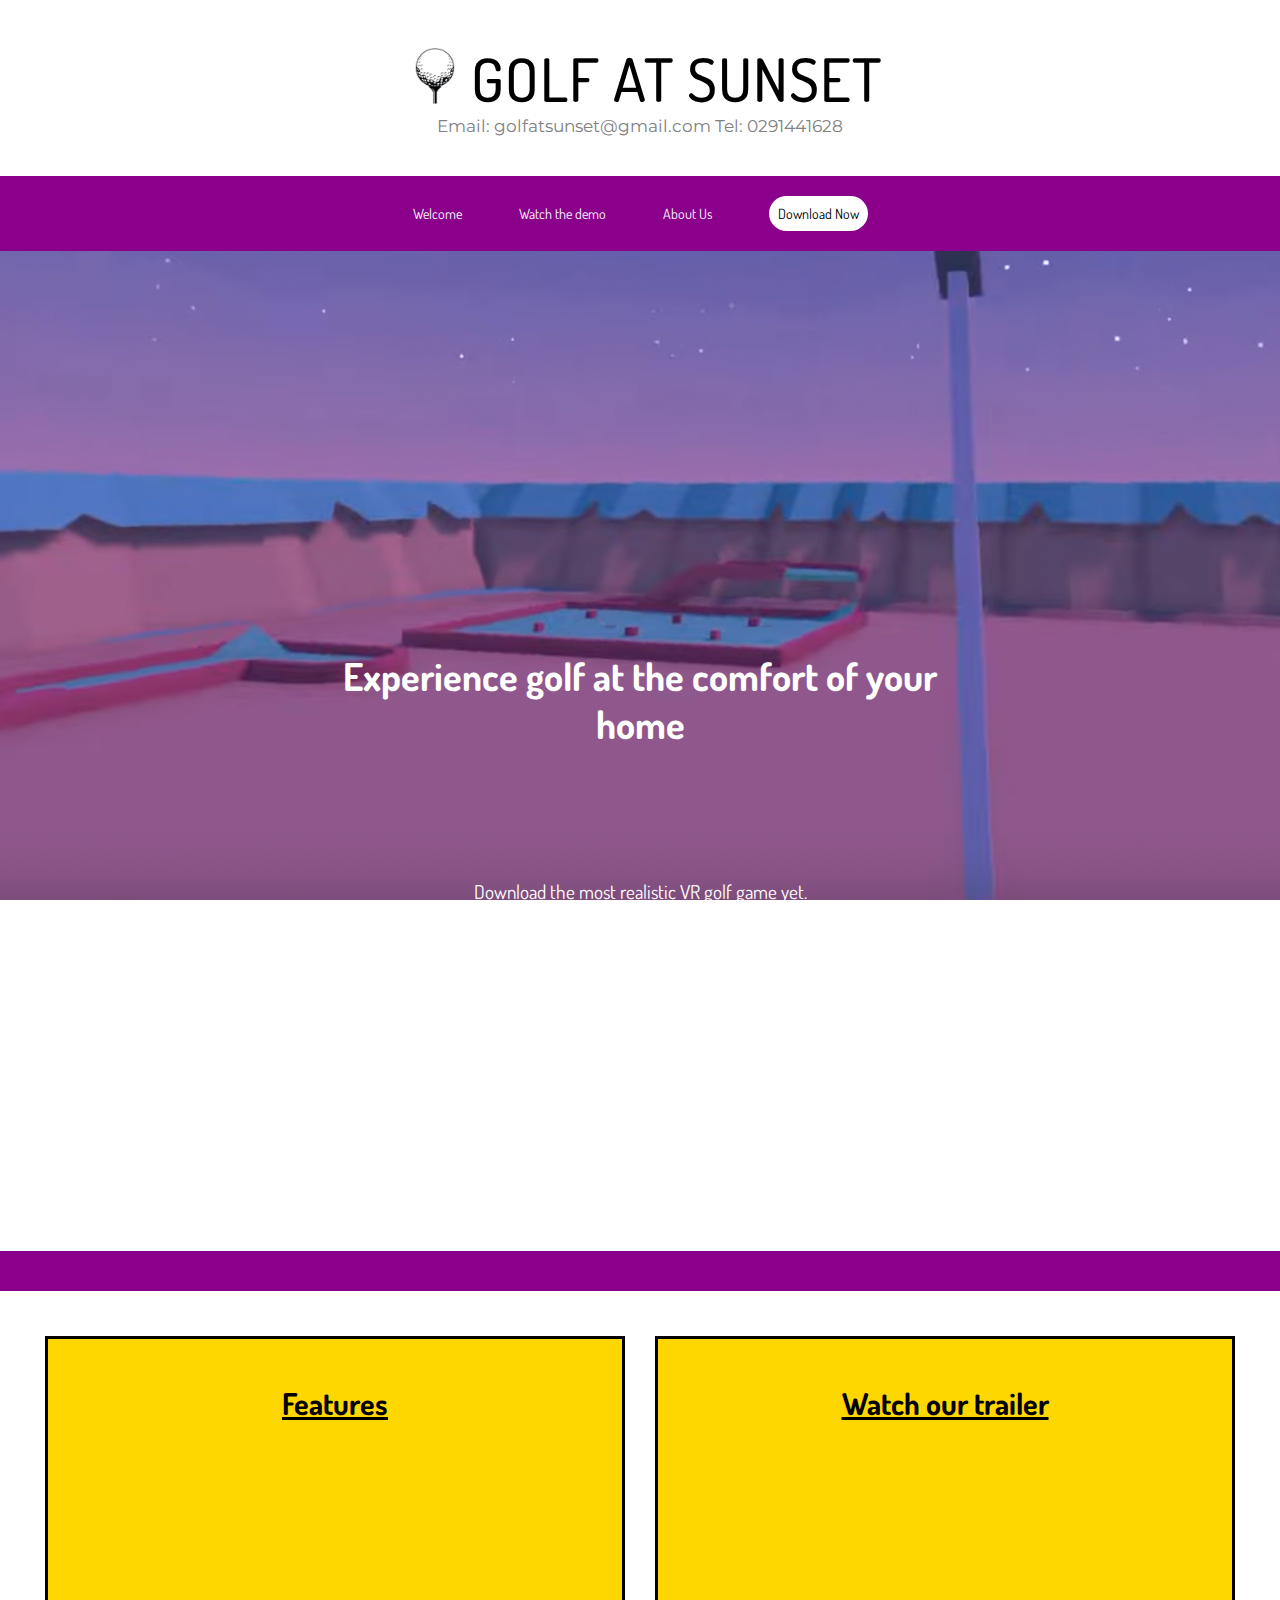
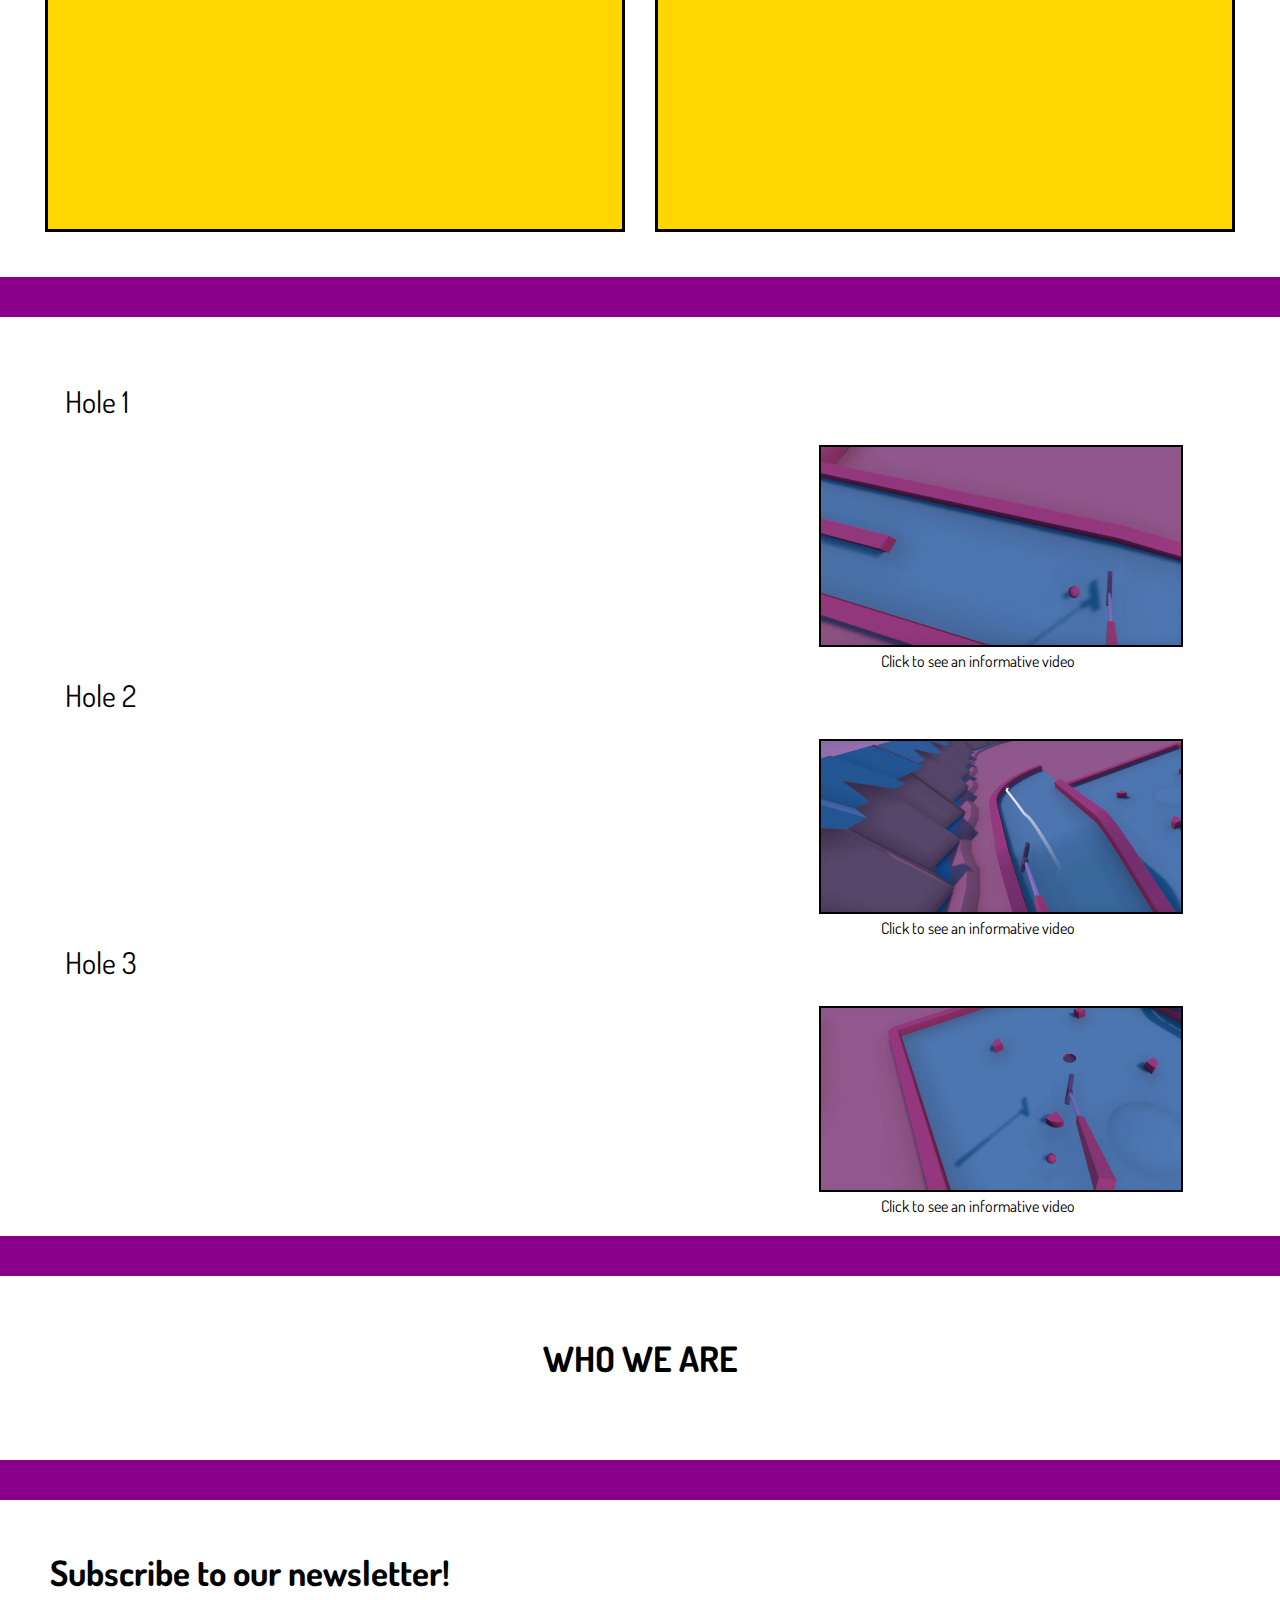
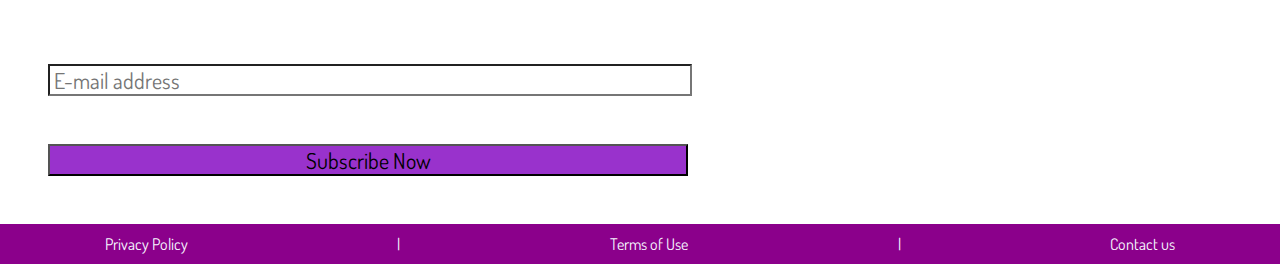
<file: index.html>
<!DOCTYPE html>
<html lang="en">
  <head>
    <meta charset="UTF-8" />
    <meta http-equiv="X-UA-Compatible" content="IE=edge" />
    <meta
      name="viewport"
      content="width=
    , initial-scale=1.0"
    />
    <link rel="stylesheet" href="main.css" />
    <title>Happy Adventures</title>
  </head>
  <body>
    <div class="banner">
      <a class="logo" href="index.html"
        ><img src="golflogo.jpg" alt="happyadventureslogo"
      /></a>
      <h1>GOLF AT SUNSET</h1>
    </div>
    <div class="contacts">
      <p>Email: golfatsunset@gmail.com Tel: 0291441628</p>
    </div>
    <nav>
      <ul>
        <li><a class="link" href="index.html">Welcome</a></li>
        <li>
          <a class="link" href="index.html#populardeals">Watch the demo</a>
        </li>
        <li><a class="link" href="index.html#aboutus">About Us</a></li>
        <li><a href="#subscribe" class="square">Download Now</a></li>
      </ul>
    </nav>
    <div class="parallax"></div>
    <!-- <img src="Niagra.jpg" alt="waterfall" /> -->

    <h2 class="text">Experience golf at the comfort of your home</h2>
    <p class="text2">Download the most realistic VR golf game yet.</p>

    <a id="news">
      <div class="seperator"></div>
      <div class="parent">
        <div class="news">
          <h3>Features</h3>
          <p class="border"></p>
        </div>
        <div class="news">
          <h4>Watch our trailer</h4>
          <p class="border"></p>
        </div>
      </div>
    </a>

    <a id="populardeals">
      <div class="sep"></div>
      <div class="products">
        <div class="p1">
          <p class="heading">Hole 1</p>
          <p class="para"></p>
          <a href="https://www.youtube.com/watch?v=5kmDpObtNPo" target="_blank"
            ><img src="11.png" alt="cntower toronto" class="cntower"
          /></a>
          <p class="hovertext">Click to see an informative video</p>
        </div>
        <div class="p2">
          <p class="heading">Hole 2</p>
          <p class="para"></p>
          <a href="https://www.youtube.com/watch?v=5QhKCIt8QCw" target="_blank"
            ><img src="22.png" alt="Sydney" class="cntower"
          /></a>
          <p class="hovertext">Click to see an informative video</p>
        </div>
        <div class="p3">
          <p class="heading">Hole 3</p>
          <p class="para"></p>
          <a href="https://www.youtube.com/watch?v=ThfY5-aY2PM" target="_blank"
            ><img src="33.png" alt="statueofliberty" class="statue"
          /></a>
          <p class="hovertext">Click to see an informative video</p>
        </div>
      </div>
    </a>
    <a id="aboutus">
      <div class="seperator"></div>
      <h5>WHO WE ARE</h5>
      <p class="about"></p>
    </a>
    <div class="seperator"></div>
    <a id="subscribe">
      <div class="sub">
        <h6>Subscribe to our newsletter!</h6>
        <p class="subscribetext"></p>
        <input type="text" placeholder=" E-mail address" name="mail" required />
        <input class="submit" value="Subscribe Now" type="submit" />
      </div>
    </a>
    <ul class="footer">
      <li>
        <a class="link" href="footer.html#privacy">Privacy Policy</a>
      </li>
      <li>|</li>
      <li>
        <a class="link" href="footer.html#terms">Terms of Use</a>
      </li>
      <li>|</li>
      <li>
        <a class="link" href="footer.html#contactus">Contact us</a>
      </li>
    </ul>
  </body>
</html>
</file>
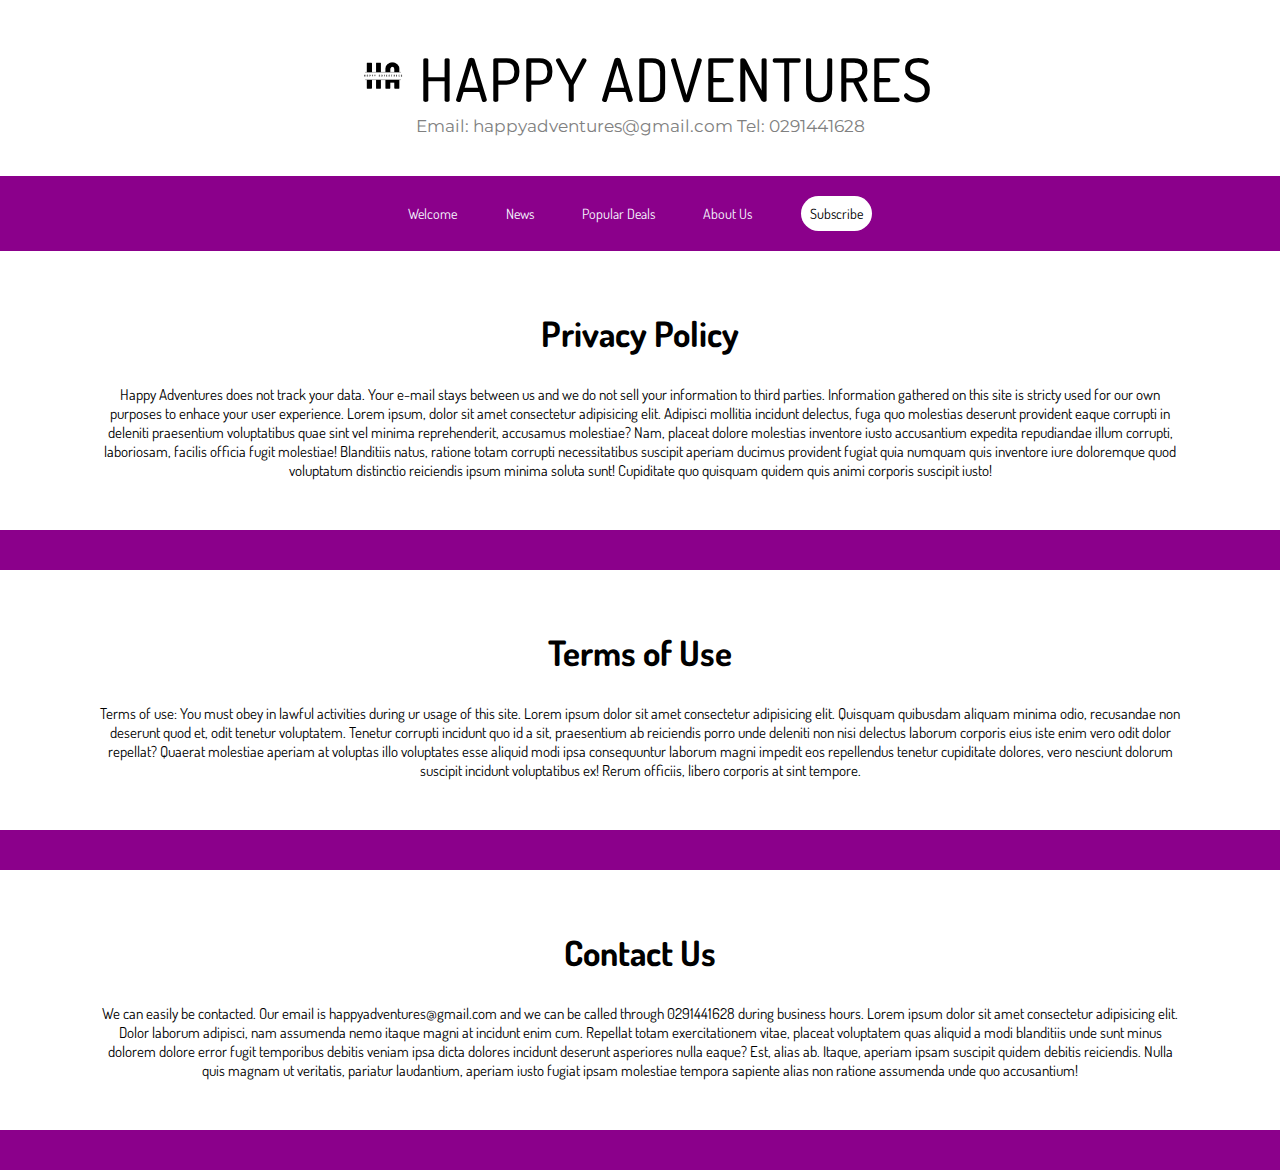
<file: footer.html>
<!DOCTYPE html>
<html lang="en">
  <head>
    <meta charset="UTF-8" />
    <meta http-equiv="X-UA-Compatible" content="IE=edge" />
    <meta
      name="viewport"
      content="width=
    , initial-scale=1.0"
    />
    <link rel="stylesheet" href="main.css" />
    <title>Happy Adventures</title>
  </head>
  <body>
    <div class="banner">
      <a class="logo" href="index.html"
        ><img src="HA.png" alt="happyadventureslogo"
      /></a>
      <h1>HAPPY ADVENTURES</h1>
    </div>
    <div class="contacts">
      <p>Email: happyadventures@gmail.com Tel: 0291441628</p>
    </div>
    <nav>
      <ul>
        <li><a class="link" href="index.html">Welcome</a></li>
        <li><a class="link" href="index.html#news">News</a></li>
        <li>
          <a class="link" href="index.html#populardeals">Popular Deals</a>
        </li>
        <li><a class="link" href="index.html#aboutus">About Us</a></li>
        <li><a href="#subscribe" class="square">Subscribe</a></li>
      </ul>
    </nav>
    <a id="privacy">
      <h5>Privacy Policy</h5>
      <p class="about">
        Happy Adventures does not track your data. Your e-mail stays between us
        and we do not sell your information to third parties. Information
        gathered on this site is stricty used for our own purposes to enhace
        your user experience. Lorem ipsum, dolor sit amet consectetur
        adipisicing elit. Adipisci mollitia incidunt delectus, fuga quo
        molestias deserunt provident eaque corrupti in deleniti praesentium
        voluptatibus quae sint vel minima reprehenderit, accusamus molestiae?
        Nam, placeat dolore molestias inventore iusto accusantium expedita
        repudiandae illum corrupti, laboriosam, facilis officia fugit molestiae!
        Blanditiis natus, ratione totam corrupti necessitatibus suscipit aperiam
        ducimus provident fugiat quia numquam quis inventore iure doloremque
        quod voluptatum distinctio reiciendis ipsum minima soluta sunt!
        Cupiditate quo quisquam quidem quis animi corporis suscipit iusto!
      </p>
    </a>
    <div class="seperator"></div>
    <a id="terms">
      <h5>Terms of Use</h5>
      <p class="about">
        Terms of use: You must obey in lawful activities during ur usage of this
        site. Lorem ipsum dolor sit amet consectetur adipisicing elit. Quisquam
        quibusdam aliquam minima odio, recusandae non deserunt quod et, odit
        tenetur voluptatem. Tenetur corrupti incidunt quo id a sit, praesentium
        ab reiciendis porro unde deleniti non nisi delectus laborum corporis
        eius iste enim vero odit dolor repellat? Quaerat molestiae aperiam at
        voluptas illo voluptates esse aliquid modi ipsa consequuntur laborum
        magni impedit eos repellendus tenetur cupiditate dolores, vero nesciunt
        dolorum suscipit incidunt voluptatibus ex! Rerum officiis, libero
        corporis at sint tempore.
      </p>
    </a>
    <div class="seperator"></div>
    <a id="contactus">
      <h5>Contact Us</h5>
      <p class="about">
        We can easily be contacted. Our email is happyadventures@gmail.com and
        we can be called through 0291441628 during business hours. Lorem ipsum
        dolor sit amet consectetur adipisicing elit. Dolor laborum adipisci, nam
        assumenda nemo itaque magni at incidunt enim cum. Repellat totam
        exercitationem vitae, placeat voluptatem quas aliquid a modi blanditiis
        unde sunt minus dolorem dolore error fugit temporibus debitis veniam
        ipsa dicta dolores incidunt deserunt asperiores nulla eaque? Est, alias
        ab. Itaque, aperiam ipsam suscipit quidem debitis reiciendis. Nulla quis
        magnam ut veritatis, pariatur laudantium, aperiam iusto fugiat ipsam
        molestiae tempora sapiente alias non ratione assumenda unde quo
        accusantium!
      </p>
    </a>
    <div class="seperator"></div>
  </body>
</html>
</file>
<file: main.css>
@import url("https://fonts.googleapis.com/css2?family=Montserrat:ital,wght@0,500;1,400&family=Nuosu+SIL&family=dosis:wght@300;500&family=Roboto:wght@700&display=swap");
@import url("https://fonts.googleapis.com/css2?family=Dosis:wght@800&display=swap");
* {
  margin: 0px;
  padding: 0px;
  background-color: white;
}

.banner {
  padding: 40px;
  padding-bottom: 0px;
  text-align: center;
  display: flex;
  align-items: center;
  justify-content: center;
}

h1 {
  font-size: 60px;
  font-family: "Dosis";
  font-weight: 500;
  letter-spacing: 1px;
  color: black;
}

.contacts {
  font-size: 17px;
  font-family: "Montserrat";
  color: grey;
  justify-content: center;
  display: flex;
  padding-bottom: 40px;
}

nav {
  display: flex;
  align-items: center;
  justify-content: space-around;
  font-family: "Dosis";
  color: #f6f6ff;
  height: 75px;
  cursor: pointer;
  background-color: darkmagenta;
  position: sticky;
  top: 0;
  z-index: 900;
  font-size: 1.1vw;
}

ul {
  display: flex;
  list-style: none;
  justify-content: space-around;
  width: 40%;
  background-color: darkmagenta;
}
li {
  display: block;
  background-color: darkmagenta;
}
.link {
  text-decoration: none;
  color: #f6f6ff;
  font-style: bold;
  background-color: darkmagenta;
}

.link:hover {
  color: yellow;
}

.square {
  background-color: white;
  color: black;
  padding: 9px;
  border-radius: 25px;
  font-style: bold;
  text-decoration: none;
}

.square:hover {
  color: darkmagenta;
}

.parent {
  text-align: center;
}

h3 {
  font-size: 30px;
  background-color: gold;
  padding-bottom: 25px;
  text-decoration: underline;
}

h4 {
  font-size: 30px;
  background-color: gold;
  padding-bottom: 25px;
  text-decoration: underline;
}

.news {
  width: 500px;
  font-family: "Dosis";
  padding-top: 60px;
  padding: 45px;
  font-size: 1vw;
  display: inline-block;
  border: solid black;
  border-width: 3px;
  background-color: gold;
  height: 400px;
  flex: 1;
  margin: 15px;
  color: black;
}

img {
  width: 100%;
}

/* COOL SCROLLING */

.parallax {
  background-image: url("golf.png");
  min-height: 1000px;
  background-repeat: no-repeat;
  background-attachment: fixed;
  background-size: cover;
  background-position: center;
}

.text {
  position: absolute;
  top: 50%;
  left: 50%;
  transform: translate(-50%, -50%);
  z-index: 850;
  font-size: 3vw;
  font-family: "Dosis";
  display: inline-block;
  background-color: rgba(0, 0, 0, 0);
  color: white;
  text-align: center;
}

h2 {
  padding-top: 500px;
  font-weight: bold;
  font-size: 10px;
}

.text2 {
  position: absolute;
  top: 99%;
  left: 50%;
  transform: translate(-50%, -50%);
  font-size: 1.5vw;
  font-family: "Dosis";
  display: inline-block;
  background-color: rgba(0, 0, 0, 0);
  color: white;
  text-align: center;
}

.border {
  background-color: #8ae2e0;
}

.footer {
  font-family: "Dosis";
  color: #f6f6ff;
  cursor: pointer;
  width: 100%;
  height: 40px;
  align-items: center;
}

.parent {
  display: flex;
  align-items: center;
  padding: 30px;
}

.heading {
  font-size: 30px;
  display: inline-block;
  font-family: "Dosis";
  padding: 25px;
  width: 50%;
  vertical-align: top;
}

.para {
  font-size: 15px;
  display: inline-block;
  font-family: "Dosis";
  padding: 25px;
  width: 50%;
  padding-right: 150px;
  vertical-align: top;
}
.products {
  padding: 40px;
}

/* IMAGE */
.cntower {
  width: 30%;
  display: inline-block;
  border: solid black;
  border-width: 2px;
}
.cntower:hover {
  opacity: 50%;
}

.sep {
  padding: 20px;
  background-color: darkmagenta;
}

.seperator {
  padding: 20px;
  background-color: darkmagenta;
}

.statue {
  width: 30%;
  display: inline-block;
  border: solid black;
  border-width: 2px;
}

.statue:hover {
  opacity: 50%;
}

h5 {
  padding: 60px;
  padding-bottom: 0px;
  text-align: center;
  font-family: "Dosis";
  font-size: 35px;
  font-weight: bold;
}

.about {
  text-align: center;
  align-items: center;
  display: flex;
  padding: 30px;
  padding-left: 100px;
  padding-right: 100px;
  font-size: 15px;
  font-family: "Dosis";
  padding-bottom: 50px;
}

.logo {
  width: 6%;
  cursor: pointer;
}

h6 {
  padding-top: 50px;
  font-family: "Dosis";
  font-size: 35px;
  text-align: left;
  padding-left: 50px;
  padding-bottom: 20px;
  padding-right: 60px;
}

.subscribetext {
  text-align: left;
  padding-left: 50px;
  padding-bottom: 50px;
  font-family: "Dosis";
  padding-right: 60px;
  width: 70%;
}

input {
  margin-left: 48px;
  margin-bottom: 48px;
  font-size: 22px;
  width: 50%;
  font-family: "Dosis";
}

.submit {
  background-color: darkorchid;
}

.submit:hover {
  background-color: darkorchid;
}

.hovertext {
  position: absolute;
  right: 16%;
  font-family: "Dosis";
}
</file>
